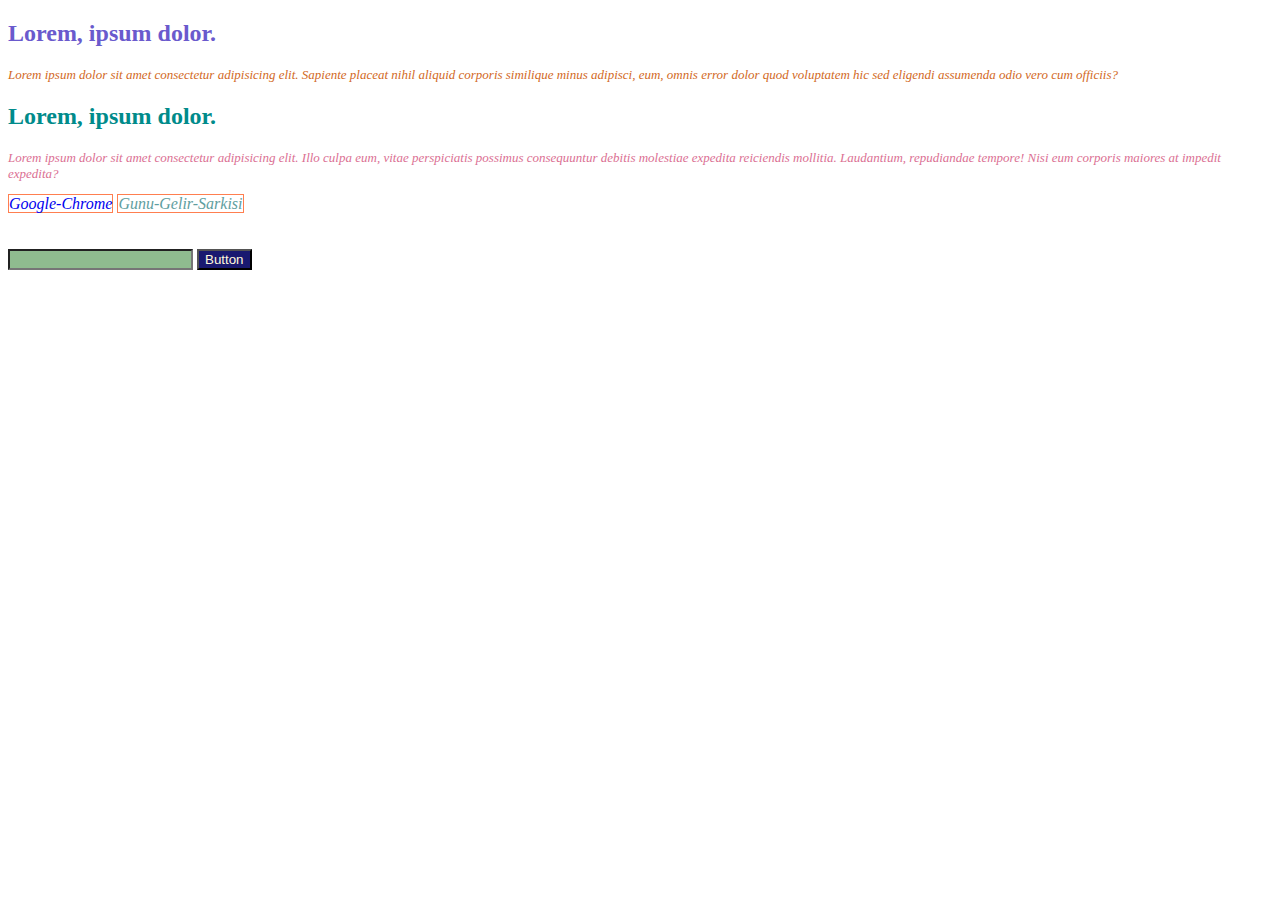
<file: CSS/ATTRIBUTE_SELECTORS/index.html>
<!DOCTYPE html>
<html lang="en">

<head>
    <meta charset="UTF-8">
    <meta name="viewport" content="width=device-width, initial-scale=1.0">
    <title>ATTRIBUTE SELECTORS</title>
    <link rel="stylesheet" href="index.css">
</head>

<body>
    <h2 title="baslik1">Lorem, ipsum dolor.</h2>
    <p title="paragraf1">Lorem ipsum dolor sit amet consectetur
        adipisicing elit. Sapiente placeat nihil aliquid corporis
        similique minus adipisci, eum, omnis error dolor quod
        voluptatem hic sed eligendi assumenda odio vero cum officiis?</p>

    <h2 title="baslik2">Lorem, ipsum dolor.</h2>
    <p title="paragraf2">Lorem ipsum dolor sit amet consectetur
        adipisicing elit. Illo culpa eum, vitae perspiciatis
        possimus consequuntur debitis molestiae expedita reiciendis
        mollitia. Laudantium, repudiandae tempore! Nisi eum corporis
        maiores at impedit expedita?</p>

    <a class="cerceve" href="https://www.google.com.tr/?hl=tr">Google-Chrome</a>
    <a class="cerceve" href="https://www.youtube.com/watch?v=rE7O2niluqE" target="_blank">Gunu-Gelir-Sarkisi</a>
    <br><br><br>

    <input type="text" name="Name">
    <input type="button" value="Button">

</body>

</html>
</file>
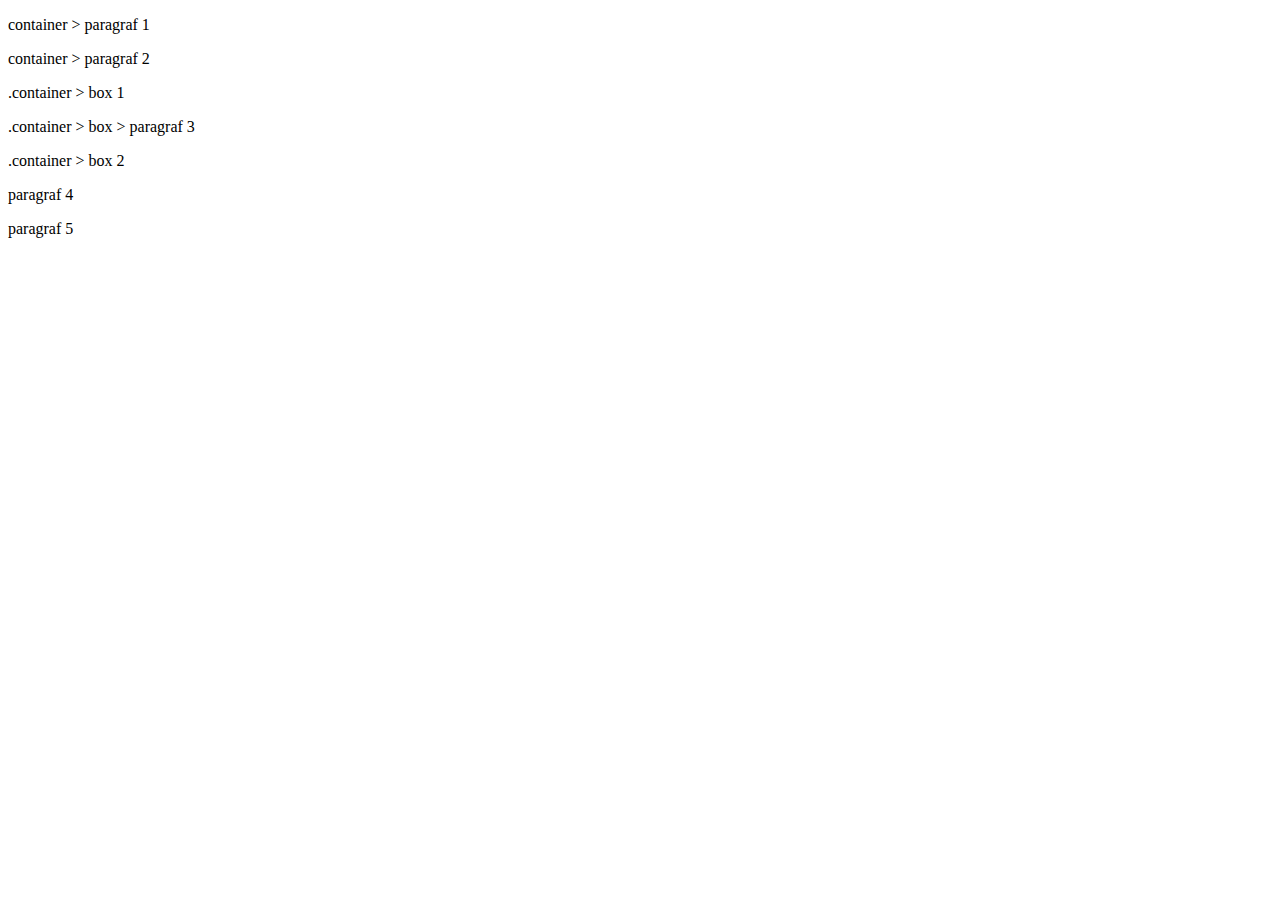
<file: CSS/GROUP_SELECTORS/index.html>
<!DOCTYPE html>
<html lang="en">
<head>
    <meta charset="UTF-8">
    <meta name="viewport" content="width=device-width, initial-scale=1.0">
    <title>GROUP SELECTORS</title>

    <link rel="stylesheet" href="index.css">
</head>
<body>

    <div class="container">
        <p class="p1">container > paragraf 1</p>
        <p class="p2">container > paragraf 2</p>

        <div class="box">
            .container > box 1
            <p>.container > box > paragraf 3</p>
        </div>

        <div class="box">
            .container > box 2
        </div>
    </div>

    <p>paragraf 4</p>
    <p>paragraf 5</p>
    
</body>
</html>
</file>
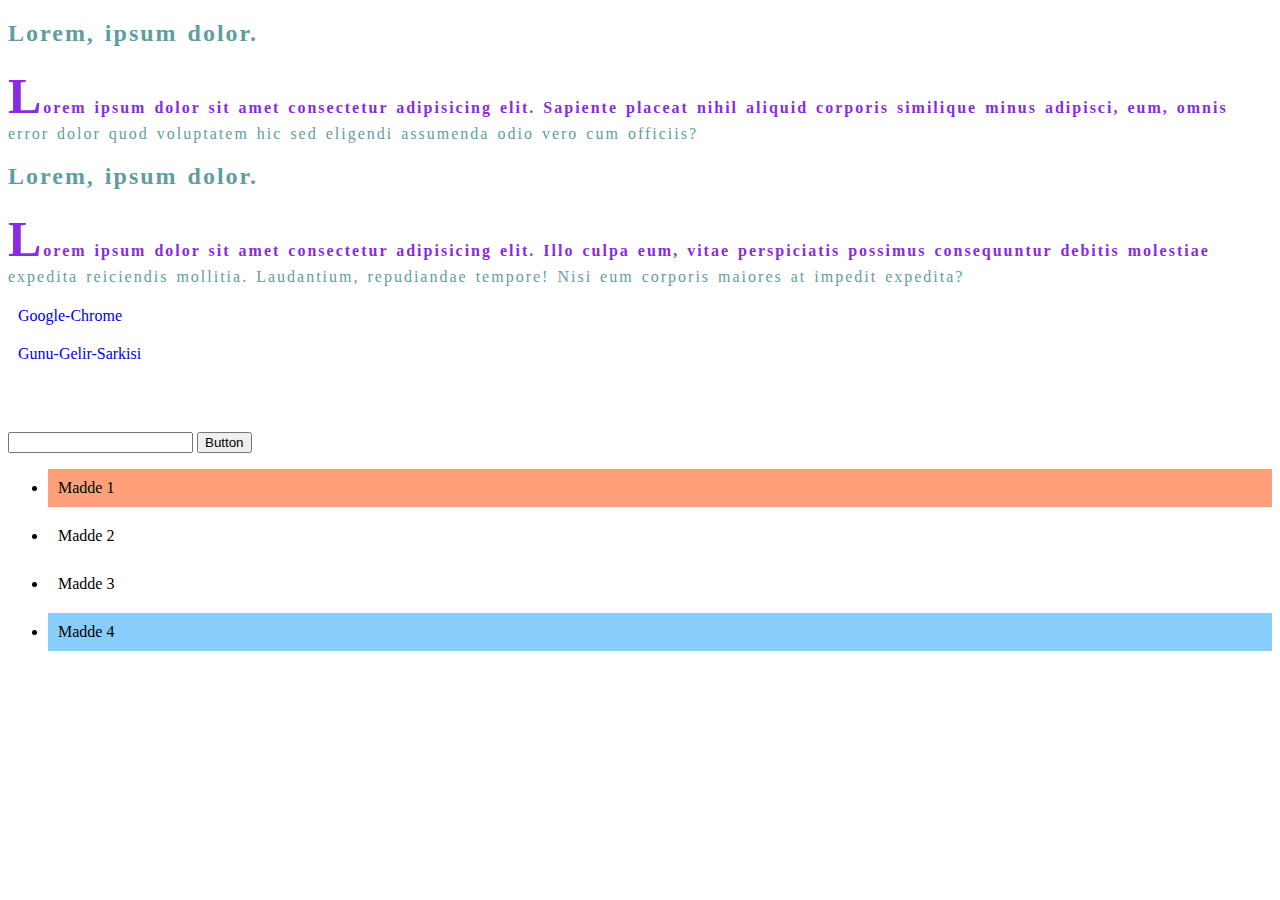
<file: CSS/PSEUDO_SELECTORS/index.html>
<!DOCTYPE html>
<html lang="en">

<head>
    <meta charset="UTF-8">
    <meta name="viewport" content="width=device-width, initial-scale=1.0">
    <title>ATTRIBUTE SELECTORS</title>
    <link rel="stylesheet" href="index.css">
</head>

<body>
    <h2 title="baslik1">Lorem, ipsum dolor.</h2>
    <p title="paragraf1">Lorem ipsum dolor sit amet consectetur
        adipisicing elit. Sapiente placeat nihil aliquid corporis
        similique minus adipisci, eum, omnis error dolor quod
        voluptatem hic sed eligendi assumenda odio vero cum officiis?</p>

    <h2 title="baslik2">Lorem, ipsum dolor.</h2>
    <p title="paragraf2">Lorem ipsum dolor sit amet consectetur
        adipisicing elit. Illo culpa eum, vitae perspiciatis
        possimus consequuntur debitis molestiae expedita reiciendis
        mollitia. Laudantium, repudiandae tempore! Nisi eum corporis
        maiores at impedit expedita?</p>

    <a class="cerceve" href="https://www.google.com.tr/?hl=tr">Google-Chrome</a>
    <a class="cerceve" href="https://www.youtube.com/watch?v=rE7O2niluqE" target="_blank">Gunu-Gelir-Sarkisi</a>
    <br><br><br>

    <input type="text" name="Name">
    <input type="button" value="Button">

    <ul>
        <li>Madde 1</li>
        <li>Madde 2</li>
        <li>Madde 3</li>
        <li>Madde 4</li>
    </ul>

</body>

</html>
</file>
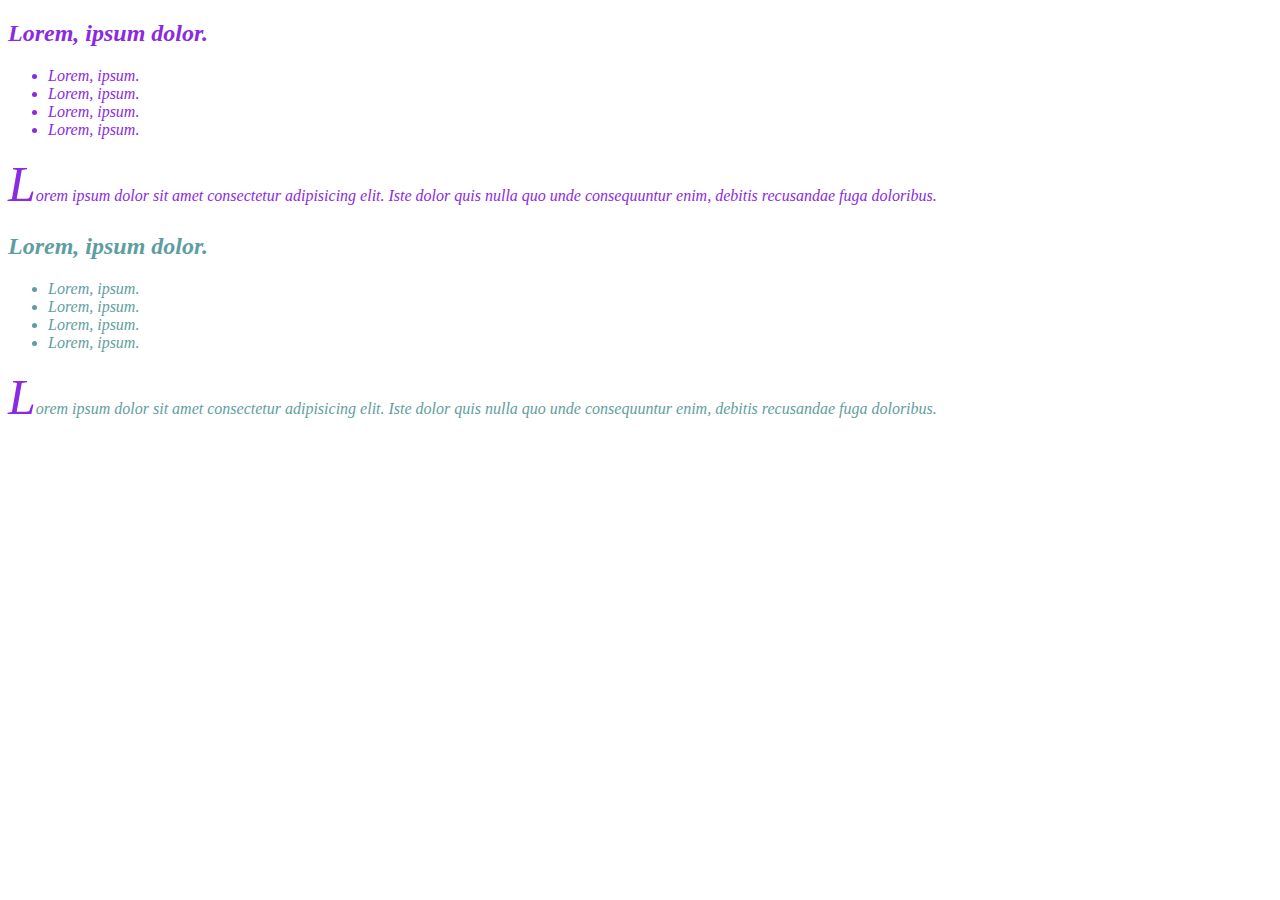
<file: CSS/div_kullanımı.html>
<!DOCTYPE html>
<html lang="en">

<head>
    <meta charset="UTF-8">
    <meta name="viewport" content="width=device-width, initial-scale=1.0">
    <title>DIV KULLANIMI</title>

    <style>
        #ilk-prg {
            color: blueviolet;
            font-style: italic;
            font-family: cursive;
        }

        .ilk-harf::first-letter{
            font-size: 50px;
        }

        #son-prg{
            color: cadetblue;
            font-style: italic;
            font-family: cursive;
        }

        p::first-letter{
            font-size: 50px;
            color: blueviolet;
        }

    </style>
</head>

<body>

    <div id="ilk-prg">
        <h2>Lorem, ipsum dolor.</h2>
        <ul>
            <li>Lorem, ipsum.</li>
            <li>Lorem, ipsum.</li>
            <li>Lorem, ipsum.</li>
            <li>Lorem, ipsum.</li>
        </ul>
        <p class="ilk-harf">Lorem ipsum dolor sit amet consectetur adipisicing elit. Iste dolor quis nulla quo unde consequuntur enim,
            debitis recusandae fuga doloribus.</p>
    </div>

    <div id="son-prg">
        <h2>Lorem, ipsum dolor.</h2>
        <ul>
            <li>Lorem, ipsum.</li>
            <li>Lorem, ipsum.</li>
            <li>Lorem, ipsum.</li>
            <li>Lorem, ipsum.</li>
        </ul>
        <p>Lorem ipsum dolor sit amet consectetur adipisicing elit. Iste dolor quis nulla quo unde consequuntur enim,
            debitis recusandae fuga doloribus.</p>
    </div>

</body>

</html>
</file>
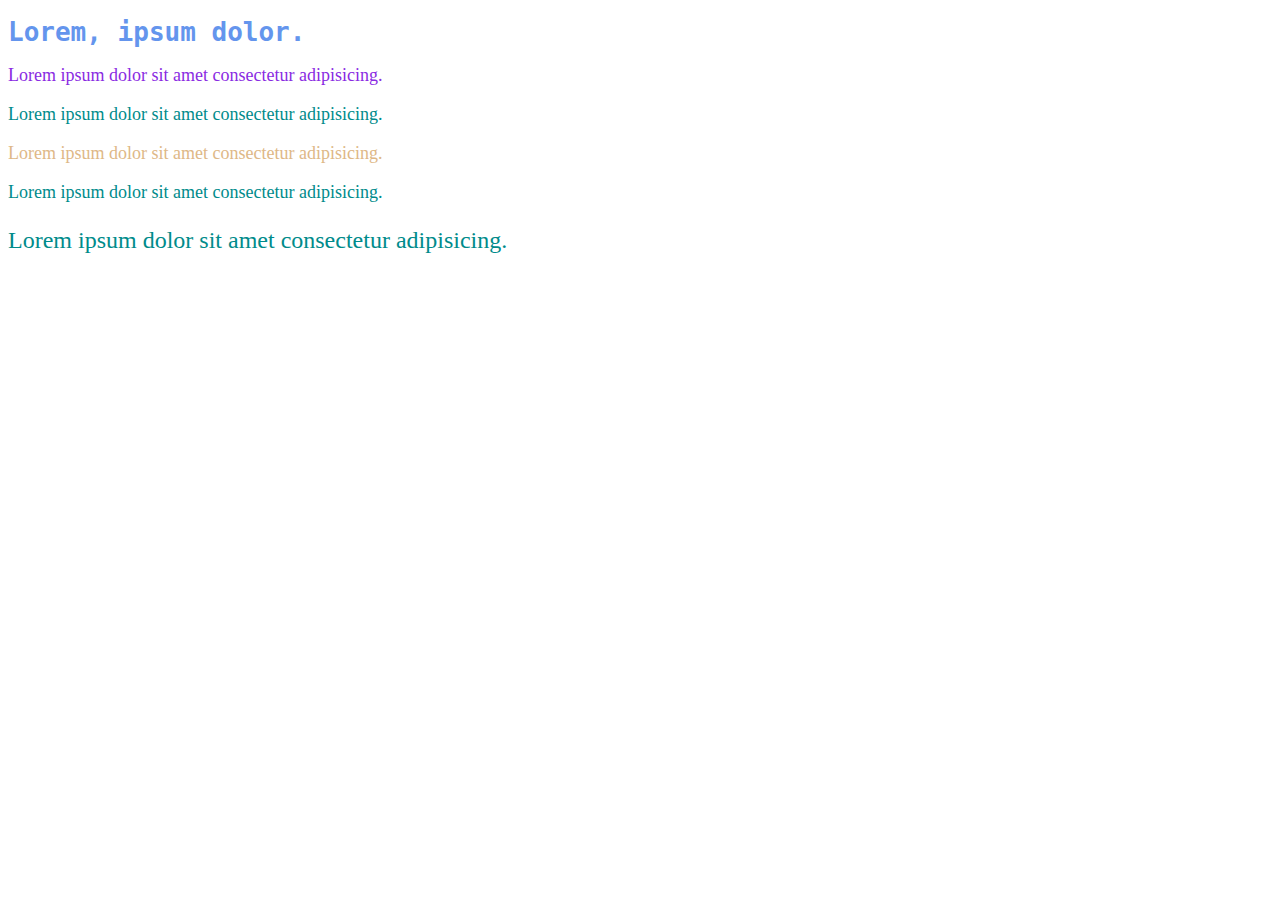
<file: CSS/id&class_kullanımı.html>
<!DOCTYPE html>
<html lang="en">
<head>
    <meta charset="UTF-8">
    <meta name="viewport" content="width=device-width, initial-scale=1.0">
    <title>ID & CLASS</title>

    <style>
        
        p{
            color:darkcyan;
            font-size:large;
            font-family:cursive; 
        }

        .burlywood{
            color:burlywood ;
        }

        .font_xlarge{
            font-size: x-large;
        }

        #baslik{
            color: cornflowerblue;
            font-size: xx-large;
            font-family: monospace;
        }

    </style>
</head>
<!----------------------------------------------------------  
         class kullanımı = birden fazla kullanım sağlar.
            id kullanımı = tek kullanıma izin verir.        
    ---------------------------------------------------------->
<body>

    <h1 id="baslik" >Lorem, ipsum dolor.</h1>

        <p style="color: blueviolet;">Lorem ipsum dolor sit amet consectetur adipisicing.</p>
        <p>Lorem ipsum dolor sit amet consectetur adipisicing.</p>
        <p class="burlywood">Lorem ipsum dolor sit amet consectetur adipisicing.</p>
        <p>Lorem ipsum dolor sit amet consectetur adipisicing.</p>
        <p class="font_xlarge">Lorem ipsum dolor sit amet consectetur adipisicing.</p>

</body>
</html>
</file>
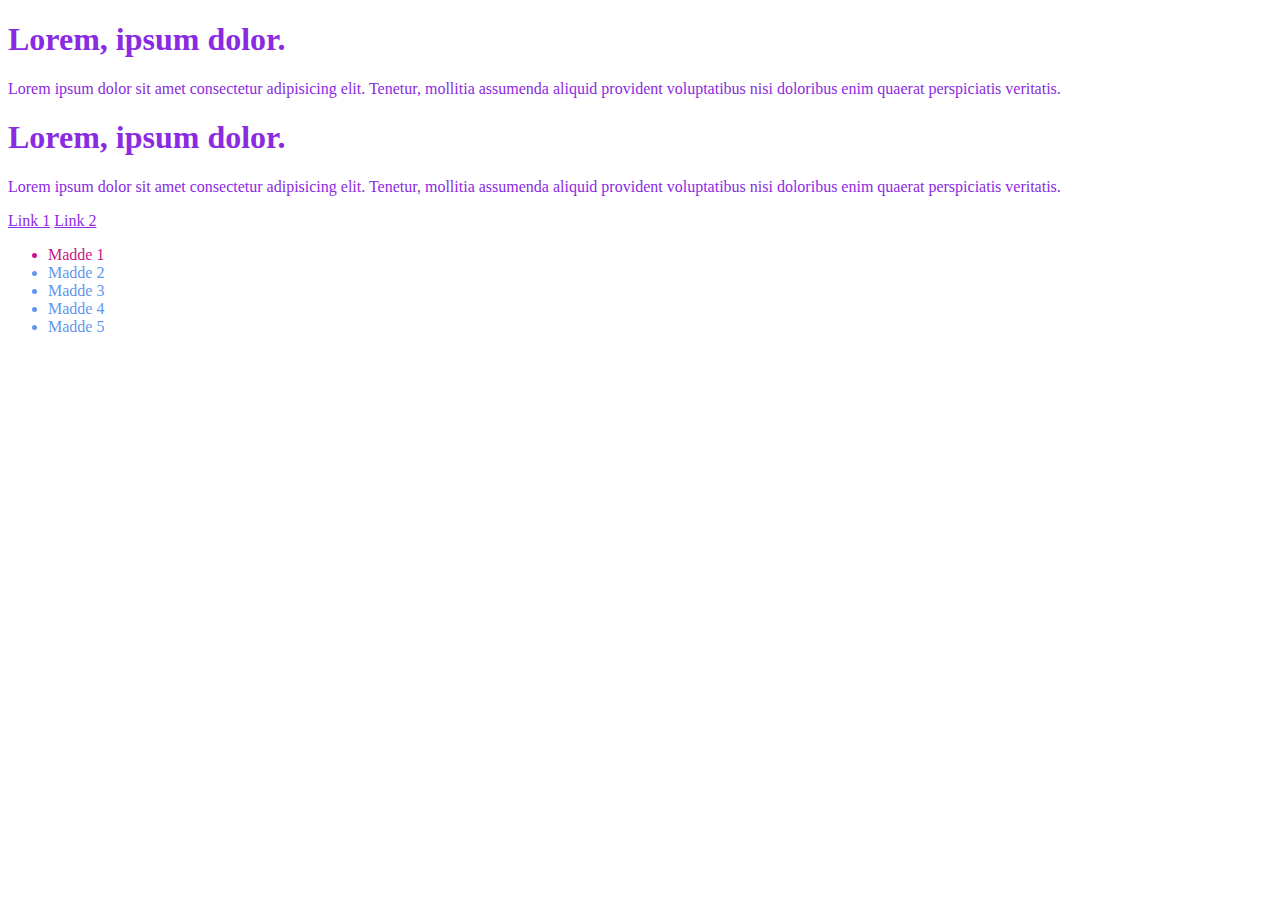
<file: CSS/inherits.html>
<!DOCTYPE html>
<html lang="en">

<head>
    <meta charset="UTF-8">
    <meta name="viewport" content="width=device-width, initial-scale=1.0">
    <title>CSS INHERITS</title>

    <style>

        body{
            color: blueviolet;
        }

        ul{
            color: mediumvioletred;
        }

        li{
            color:cornflowerblue;
        }

        a{
            color: inherit;
        }
    </style>

</head>

<body>

    <h1>Lorem, ipsum dolor.</h1>

    <p>Lorem ipsum dolor sit amet consectetur adipisicing elit. Tenetur, mollitia assumenda aliquid provident
        voluptatibus nisi doloribus enim quaerat perspiciatis veritatis.</p>

    <h1>Lorem, ipsum dolor.</h1>

    <p>Lorem ipsum dolor sit amet consectetur adipisicing elit. Tenetur, mollitia assumenda aliquid provident
        voluptatibus nisi doloribus enim quaerat perspiciatis veritatis.</p>

    <a href="#">Link 1</a>
    <a style="color: inherit;" href="#">Link 2</a>

    <ul>
        <li style="color: inherit;">Madde 1</li>
        <li>Madde 2</li>
        <li>Madde 3</li>
        <li>Madde 4</li>
        <li>Madde 5</li>
    </ul>

</body>

</html>
</file>
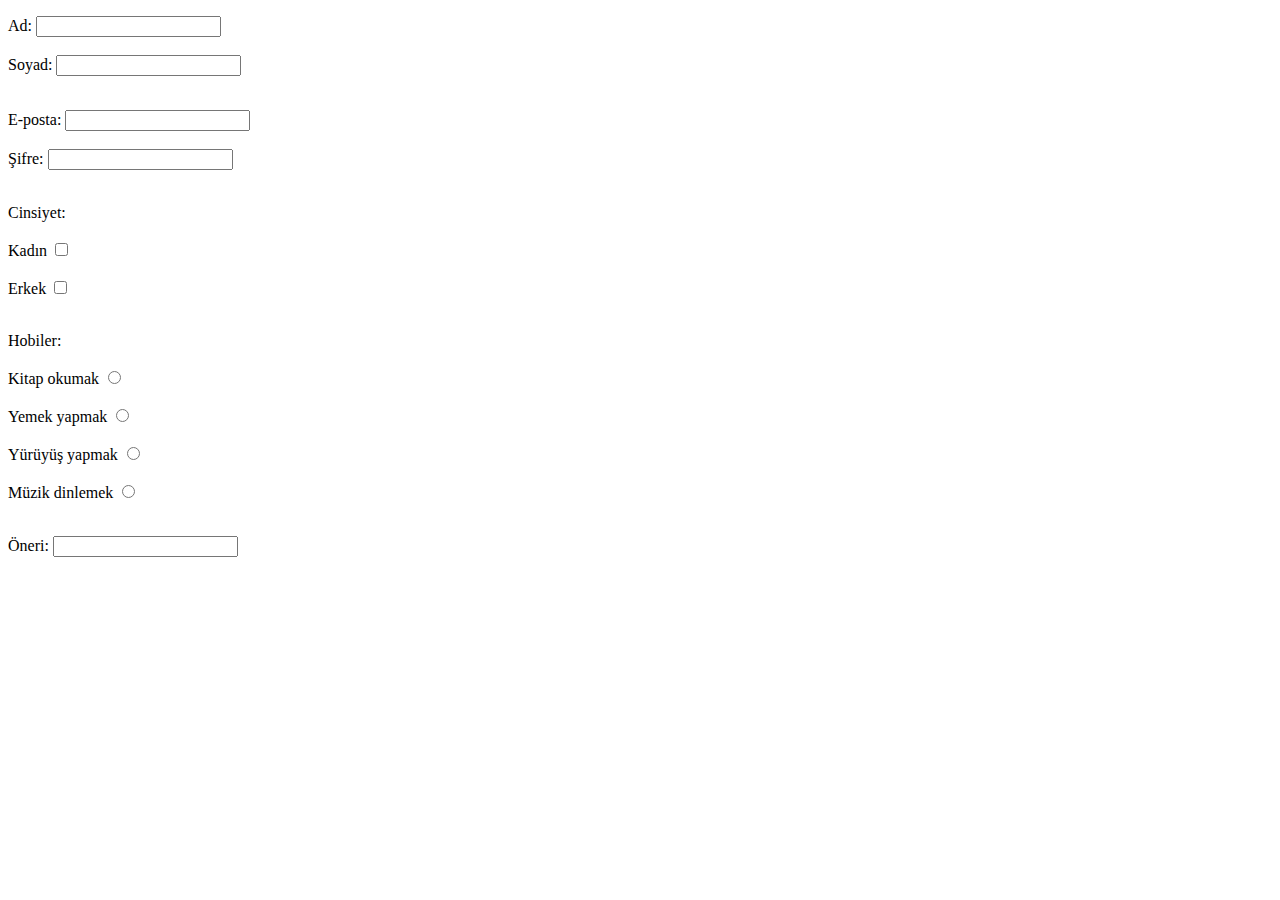
<file: HTML/form.html>
<!DOCTYPE html>
<html lang="en">
<head>
    <meta charset="UTF-8">
    <meta name="viewport" content="width=device-width, initial-scale=1.0">
    <title>FORM DENEMESİ</title>
</head>
<body>
    <p>
        Ad: <input type="text" name="Ad"><br><br>
        Soyad: <input type="text" name="Soyad"><br><br>
    </p>
    <p>
        E-posta: <input type="email" name="Mail" id=""><br><br>
        Şifre: <input type="password" name="Şifre"><br><br>
    </p>
    <p>
        Cinsiyet: <br><br>
        Kadın <input type="checkbox" name="Cinsiyet"><br><br>
        Erkek <input type="checkbox" name="Cinsiyet"><br><br>
    </p>
    <p>
        Hobiler: <br><br>
        Kitap okumak <input type="radio"><br><br>
        Yemek yapmak <input type="radio"><br><br>
        Yürüyüş yapmak <input type="radio"><br><br>
        Müzik dinlemek <input type="radio"><br><br>
    </p>
    <p>
        Öneri:
        <input type="text" name="metin" id="">
    </p>
    


</body>
</html>
</file>
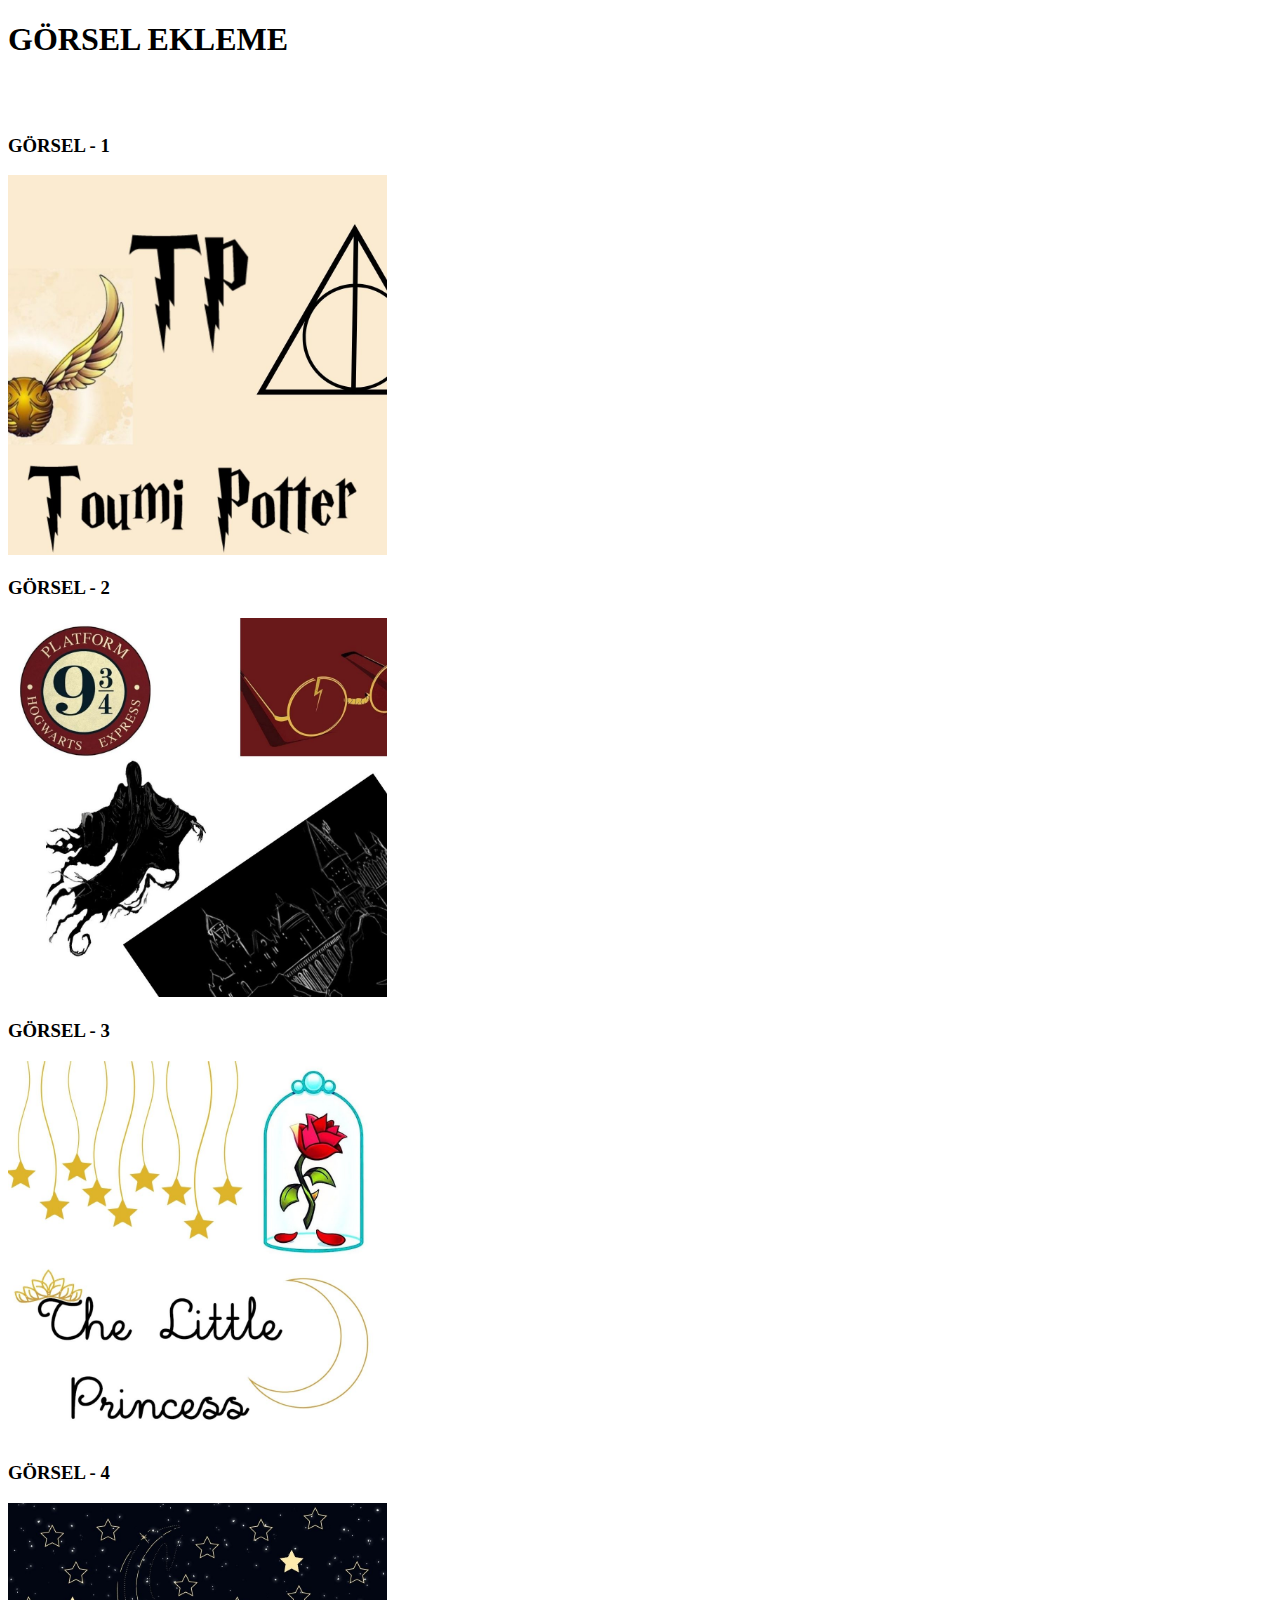
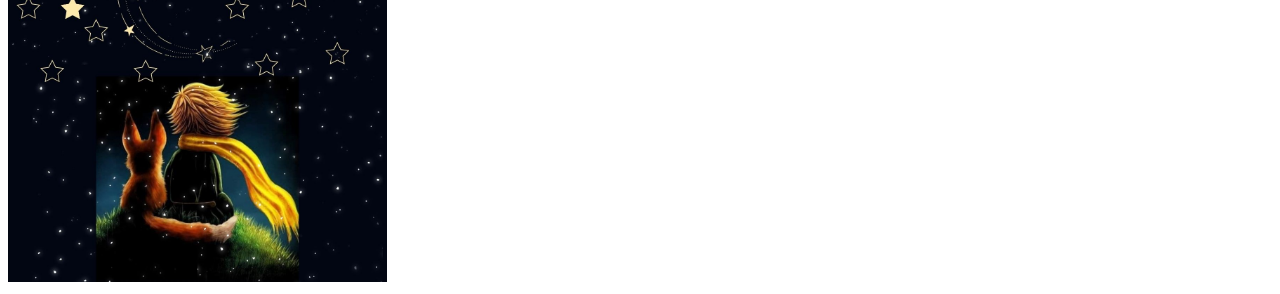
<file: HTML/gorsel_ekle.html>
<!DOCTYPE html>
<html lang="en">
<head>
    <meta charset="UTF-8">
    <meta name="viewport" content="width=device-width, initial-scale=1.0">
    <title>HTML DENEMESİ</title>
</head>
<body>
    
<h1>GÖRSEL EKLEME</h1>
<br><br>
<h3>GÖRSEL - 1</h3>
<img src="images/T1.jpg" width=30%>
<h3>GÖRSEL - 2</h3>
<img src="images/T2.jpg" width=30%>
<h3>GÖRSEL - 3</h3>
<img src="images/M1.jpg" width=30%>
<h3>GÖRSEL - 4</h3>
<img src="images/M2.jpg" width=30%>

</body>
</html>
</file>
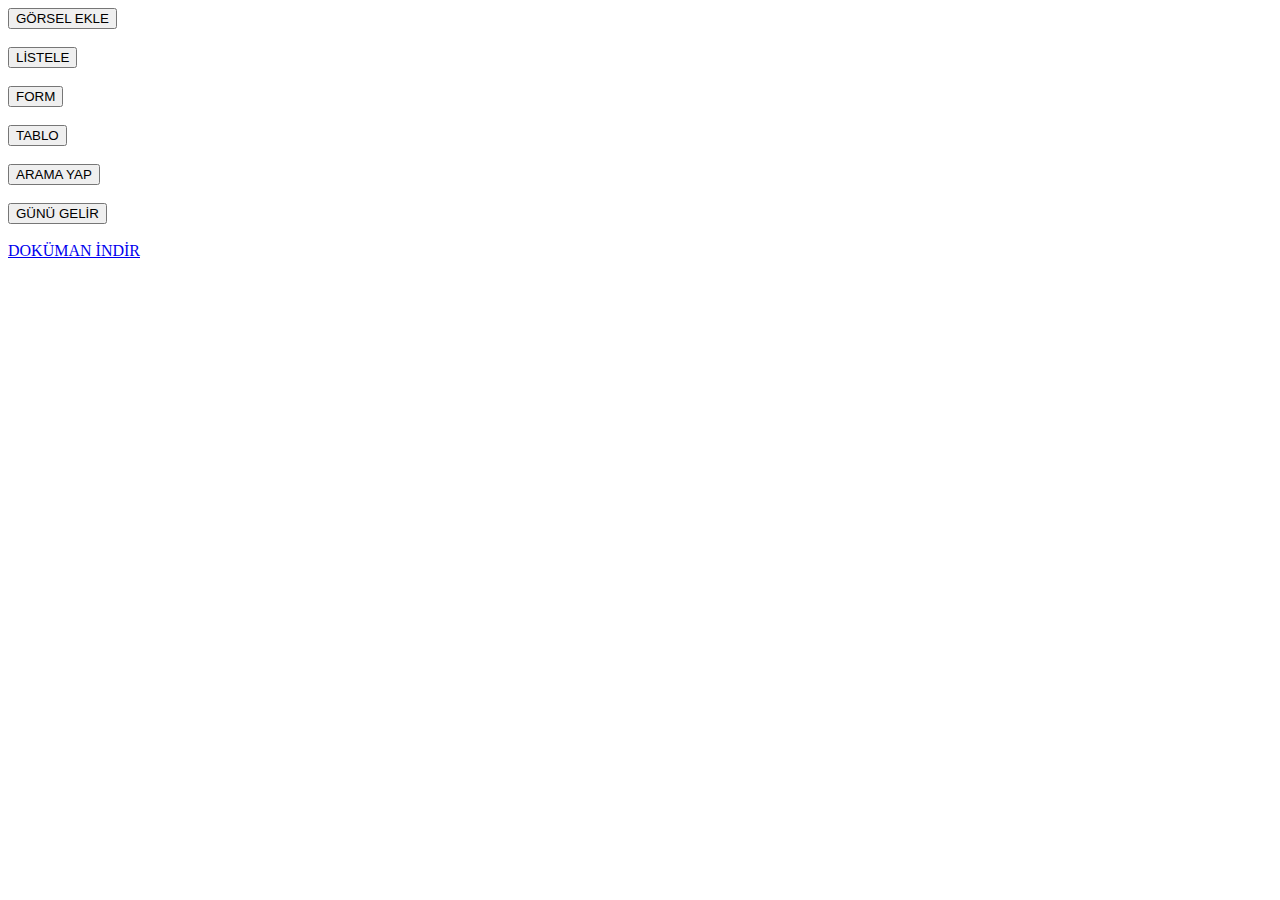
<file: HTML/link.html>
<!DOCTYPE html>
<html lang="en">
<head>
    <meta charset="UTF-8">
    <meta name="viewport" content="width=device-width, initial-scale=1.0">
    <title>LINK DENEMESİ</title>
</head>
<body>
    <a href="gorsel_ekle.html"> <button>GÖRSEL EKLE</button></a> <br><br>   
    <a href="listele.html"> <button>LİSTELE</button></a> <br><br>
    <a href="form.html"> <button>FORM</button></a> <br><br> 
    <a href="tablo.html"> <button>TABLO</button></a> <br><br>
    <a href="https://www.google.com/webhp?hl=tr&sa=X&ved=0ahUKEwit_ejM4oeBAxULcfEDHdPEB2MQPAgJ"> <button>ARAMA YAP</button></a> <br><br> 
    <a href="https://www.youtube.com/watch?v=rE7O2niluqE"> <button>GÜNÜ GELİR</button></a> <br><br>
    <a href="images.rar">DOKÜMAN İNDİR</a>
    
    <!--
        id eklenirse aynı sayfa da id linkine gidilebilir.
    -->    

</body>
</html>
</file>
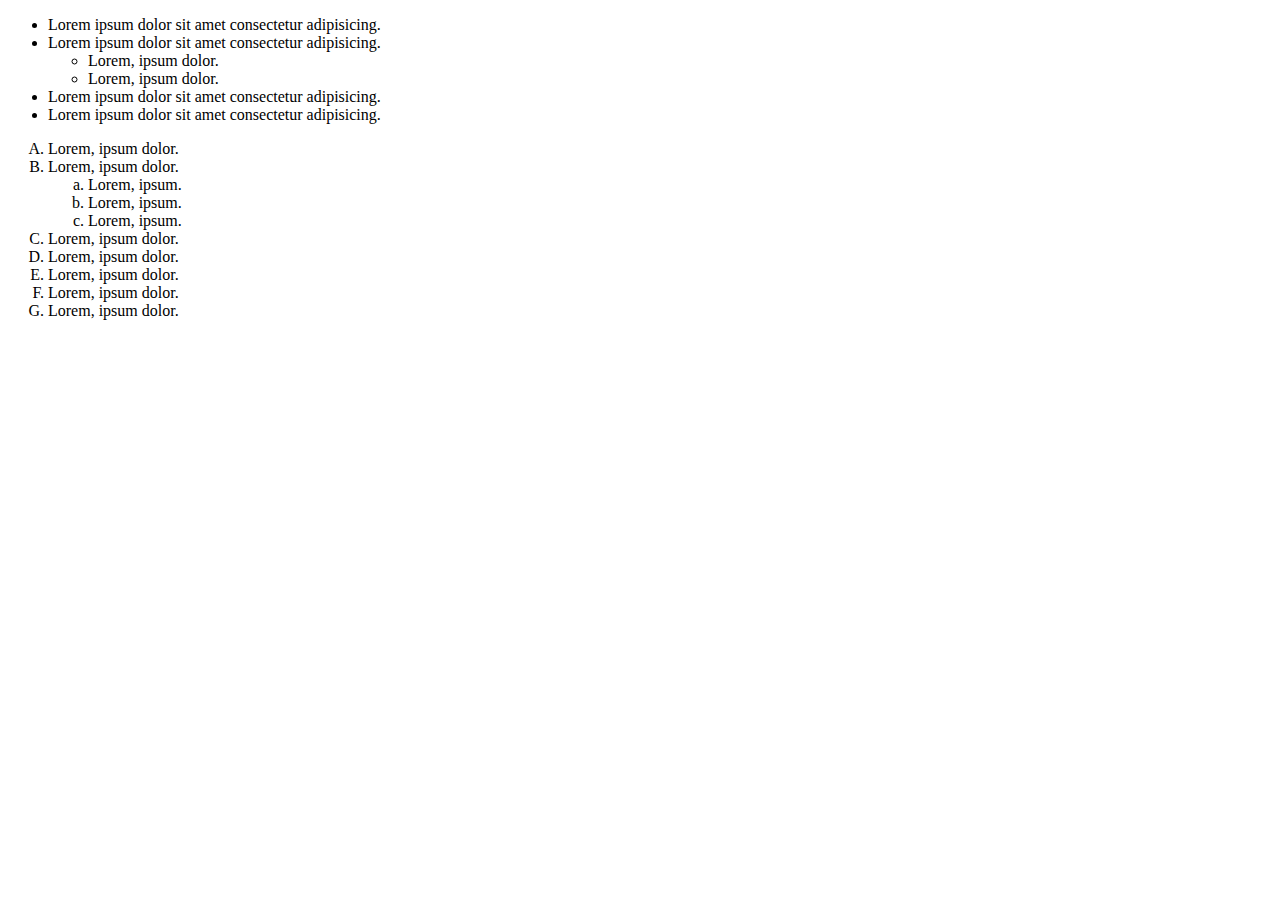
<file: HTML/listele.html>
<!DOCTYPE html>
<html lang="en">
<head>
    <meta charset="UTF-8">
    <meta name="viewport" content="width=device-width, initial-scale=1.0">
    <title>LİSTE DENEMESİ</title>
</head>
<body>

    <ul>
        <li>Lorem ipsum dolor sit amet consectetur adipisicing.</li>
        <li>Lorem ipsum dolor sit amet consectetur adipisicing.</li>
            <ul>
                <li>Lorem, ipsum dolor.</li>
                <li>Lorem, ipsum dolor.</li>
            </ul>
        <li>Lorem ipsum dolor sit amet consectetur adipisicing.</li>
        <li>Lorem ipsum dolor sit amet consectetur adipisicing.</li>
    </ul>


    <ol start="1" type="A">
            <li>Lorem, ipsum dolor.</li>
            <li>Lorem, ipsum dolor.</li>
            <ol type="a">
                <li>Lorem, ipsum.</li>
                <li>Lorem, ipsum.</li>
                <li>Lorem, ipsum.</li>
            </ol>
            <li>Lorem, ipsum dolor.</li>
            <li>Lorem, ipsum dolor.</li>
            <li>Lorem, ipsum dolor.</li>
            <li>Lorem, ipsum dolor.</li>
            <li>Lorem, ipsum dolor.</li>
    </ol>
    
</body>
</html>
</file>
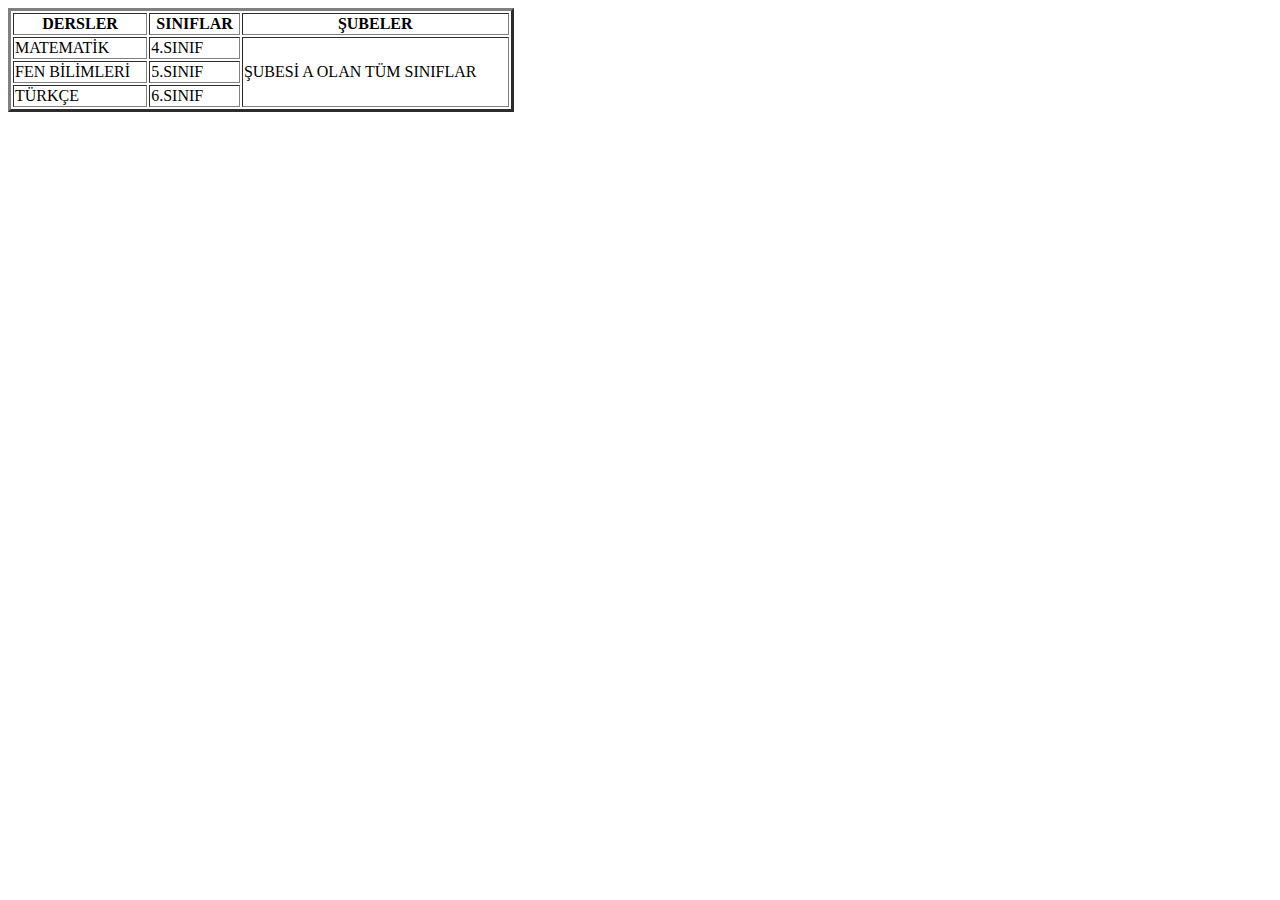
<file: HTML/tablo.html>
<!DOCTYPE html>
<html lang="en">
<head>
    <meta charset="UTF-8">
    <meta name="viewport" content="width=device-width, initial-scale=1.0">
    <title>TABLO DENEMESİ</title>
</head>
<body>
    <table border="3px" width="40%">
    <thead>
        <tr>
            <th>DERSLER</th>
            <th>SINIFLAR</th>
            <th>ŞUBELER</th>
        </tr>
    </thead>
    
    <tbody>
        <tr>
            <td>MATEMATİK</td>
            <td>4.SINIF</td>
            <td rowspan="3">ŞUBESİ A OLAN TÜM SINIFLAR</td>

        </tr>
        <tr>
            <td>FEN BİLİMLERİ</td>
            <td>5.SINIF</td>
        </tr>
        <tr>
            <td>TÜRKÇE</td>
            <td>6.SINIF</td>
        </tr>
    </tbody>
</table>
    
</body>
</html>
</file>
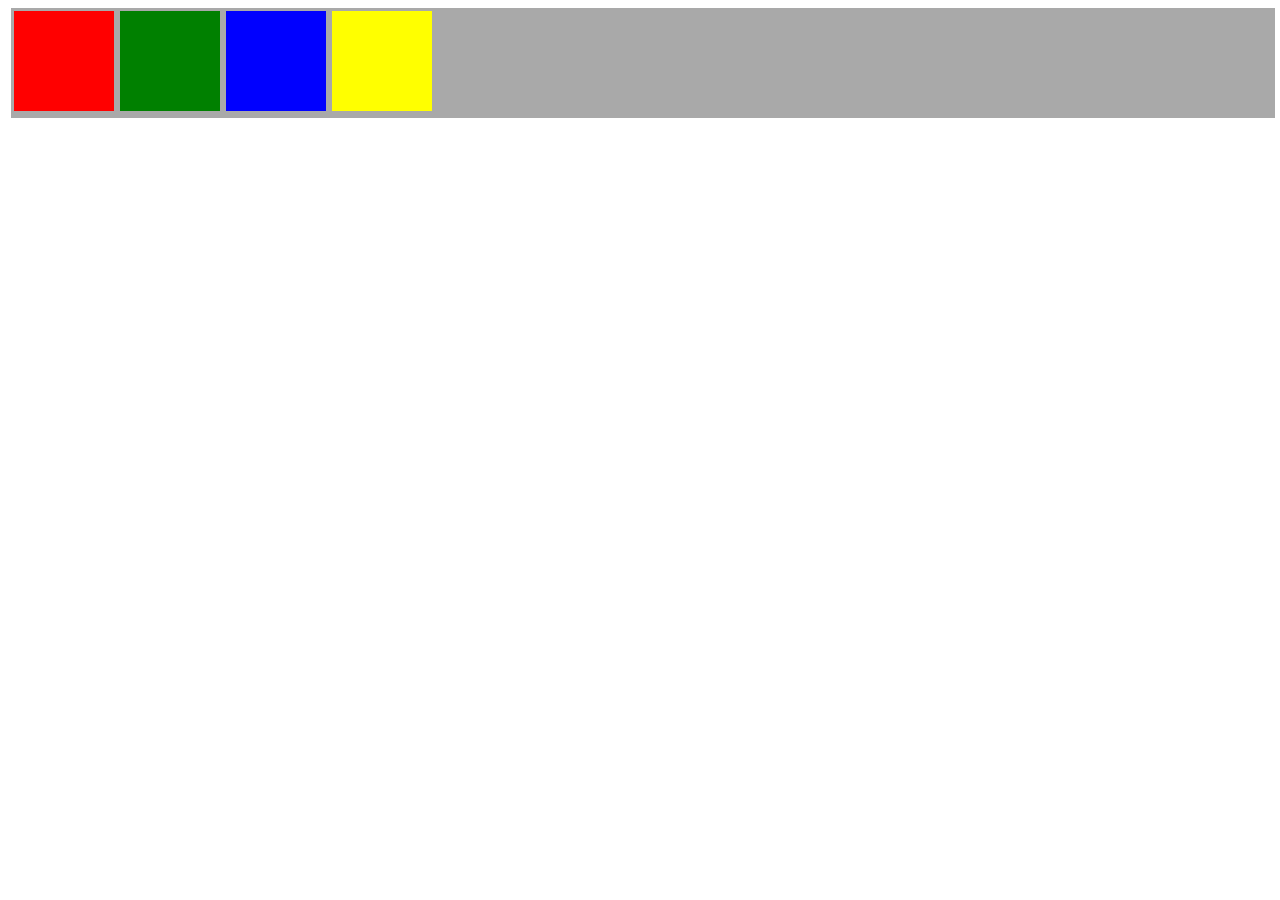
<file: CSS/AYRINTILI_CSS/floating-divs.html>
<!DOCTYPE html>
<html lang="en">

<head>
    <meta charset="UTF-8">
    <meta name="viewport" content="width=device-width, initial-scale=1.0">
    <title>FLOATING DIVS</title>

    <style>
        #container {
            background-color: darkgray;
            width: 100%;
            height: 110px;
        }

        div {
            width: 100px;
            height: 100px;
            margin: 3px;
        }

        #kirmizi {
            background-color: red;
            float: left;
        }

        #yesil {
            background-color: green;
            float: left;
        }

        #mavi {
            background-color: blue;
            float: left;
        }

        #sari {
            background-color: yellow;
            float: left;
        }
    </style>
</head>

<body>

    <div id="container">
        <div id="kirmizi"></div>
        <div id="yesil"></div>
        <div id="mavi"></div>
        <div id="sari"></div>
    </div>

</body>

</html>
</file>
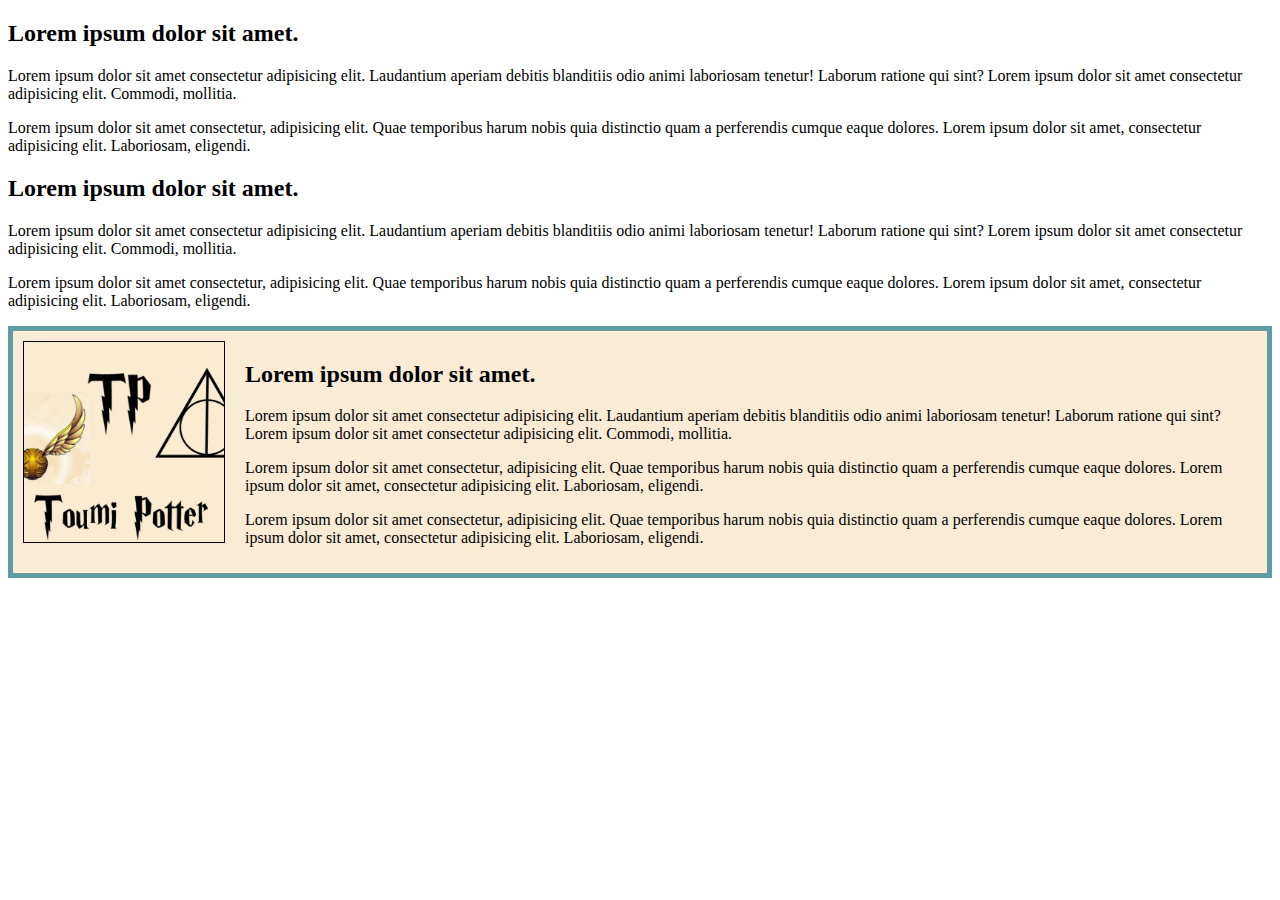
<file: CSS/AYRINTILI_CSS/floating-images.html>
<!DOCTYPE html>
<html lang="en">

<head>
    <meta charset="UTF-8">
    <meta name="viewport" content="width=device-width, initial-scale=1.0">
    <title>FLOATING IMAGES</title>

    <style>
        img {
            width: 200px;
            float: left;
            margin-right: 20px;
            border: 1px solid black;

        }

        .part {
            border: 5px solid cadetblue;
            padding: 10px;
            background-color: antiquewhite;
            overflow: auto;
        }
    </style>
</head>

<body>

    <h2>Lorem ipsum dolor sit amet.</h2>
    <p>Lorem ipsum dolor sit amet consectetur adipisicing elit. Laudantium aperiam debitis blanditiis odio animi
        laboriosam tenetur! Laborum ratione qui sint? Lorem ipsum dolor sit amet consectetur adipisicing elit. Commodi,
        mollitia.</p>
    <p>Lorem ipsum dolor sit amet consectetur, adipisicing elit. Quae temporibus harum nobis quia distinctio quam a
        perferendis cumque eaque dolores. Lorem ipsum dolor sit amet, consectetur adipisicing elit. Laboriosam,
        eligendi.</p>

    <h2>Lorem ipsum dolor sit amet.</h2>
    <p>Lorem ipsum dolor sit amet consectetur adipisicing elit. Laudantium aperiam debitis blanditiis odio animi
        laboriosam tenetur! Laborum ratione qui sint? Lorem ipsum dolor sit amet consectetur adipisicing elit. Commodi,
        mollitia.</p>
    <p>Lorem ipsum dolor sit amet consectetur, adipisicing elit. Quae temporibus harum nobis quia distinctio quam a
        perferendis cumque eaque dolores. Lorem ipsum dolor sit amet, consectetur adipisicing elit. Laboriosam,
        eligendi.</p>

    <div class="part">
        <img src="/HTML/images/T1.jpg" alt="">

        <h2>Lorem ipsum dolor sit amet.</h2>
        <p>Lorem ipsum dolor sit amet consectetur adipisicing elit. Laudantium aperiam debitis blanditiis odio animi
            laboriosam tenetur! Laborum ratione qui sint? Lorem ipsum dolor sit amet consectetur adipisicing elit.
            Commodi,
            mollitia.</p>
        <p>Lorem ipsum dolor sit amet consectetur, adipisicing elit. Quae temporibus harum nobis quia distinctio quam a
            perferendis cumque eaque dolores. Lorem ipsum dolor sit amet, consectetur adipisicing elit. Laboriosam,
            eligendi.</p>
        <p>Lorem ipsum dolor sit amet consectetur, adipisicing elit. Quae temporibus harum nobis quia distinctio quam a
            perferendis cumque eaque dolores. Lorem ipsum dolor sit amet, consectetur adipisicing elit. Laboriosam,
            eligendi.</p>
    </div>


</body>

</html>
</file>
<file: CSS/ATTRIBUTE_SELECTORS/index.css>
h2[title="baslik1"]{
    color: slateblue;
    font-size: x-large;
    font-family:cursive;
}

h2[title="baslik2"]{
    color:darkcyan;
    font-size: x-large;
    font-family:cursive;
}

p[title="paragraf1"]{
    color:chocolate;
    font-size: small;
    font-family:cursive;
    font-style: italic;
}

p[title="paragraf2"]{
    color:palevioletred;
    font-size: small;
    font-family:cursive;
    font-style: italic;
}

a{
    text-decoration: none;
    font-style: italic;
}

a[target=_blank]{
    color:cadetblue;
}

a.cerceve{
    border: 1px solid;
    border-color: coral;
    width: 20px;
    height: 10px;
}

input[type="text"]{
    background-color: darkseagreen;
    color: antiquewhite;
}

input[type="button"]{
    background-color:midnightblue;
    color:cornsilk
}
</file>
<file: CSS/GROUP_SELECTORS/index.css>
/************************************

(p) --> Tüm p etiketleri

(div p) --> div içerisindeki tüm p etiketleri

(div,p) --> Tüm div ve tüm p etiketleri

(div + p) --> p etiketinden sonra gelen div etiketi

************************************/



/***********PARAGRAF YAZANLAR***********
            
p{
    color: blueviolet;
}
*/

/***********CONTAINER YAZANLAR***********

.container{
    color: burlywood;
}
*/

/***********BOX YAZANLAR***********

.box{
    color: cornflowerblue;
}
*/

/***********div > p OLANLAR***********

div p{
    color: darksalmon;
}
*/

/***********div VE p OLANLAR***********

div,p{
    color: darksalmon;
}
*/

/***********div DEN SONRA GELEN p***********

div + p{
    color: deeppink;
}
*/
</file>
<file: CSS/PSEUDO_SELECTORS/index.css>
/* Pseudo Element */

p,h2 {
    font-family:cursive;
    color: cadetblue;
    word-spacing: 2px;
    letter-spacing: 2px;
}

p::first-line{
    font-weight: bold;
    color: blueviolet;
}

p::first-letter{
    font-size: 50px;
}

/* Pseudo Claas */

ul li{
    padding: 10px;
    margin-bottom: 10px;
}

ul li:first-child{
    background-color:lightsalmon;
}
ul li:last-child{
    background-color: lightskyblue;
}

a:visited{
    color:teal;
}
a:hover{
    color: white;
    background-color: teal;
}

a{
    padding: 5px 10px;
    text-decoration: none;
    display: block;
    width: 150px;
    margin-bottom: 10px;
}
</file>
